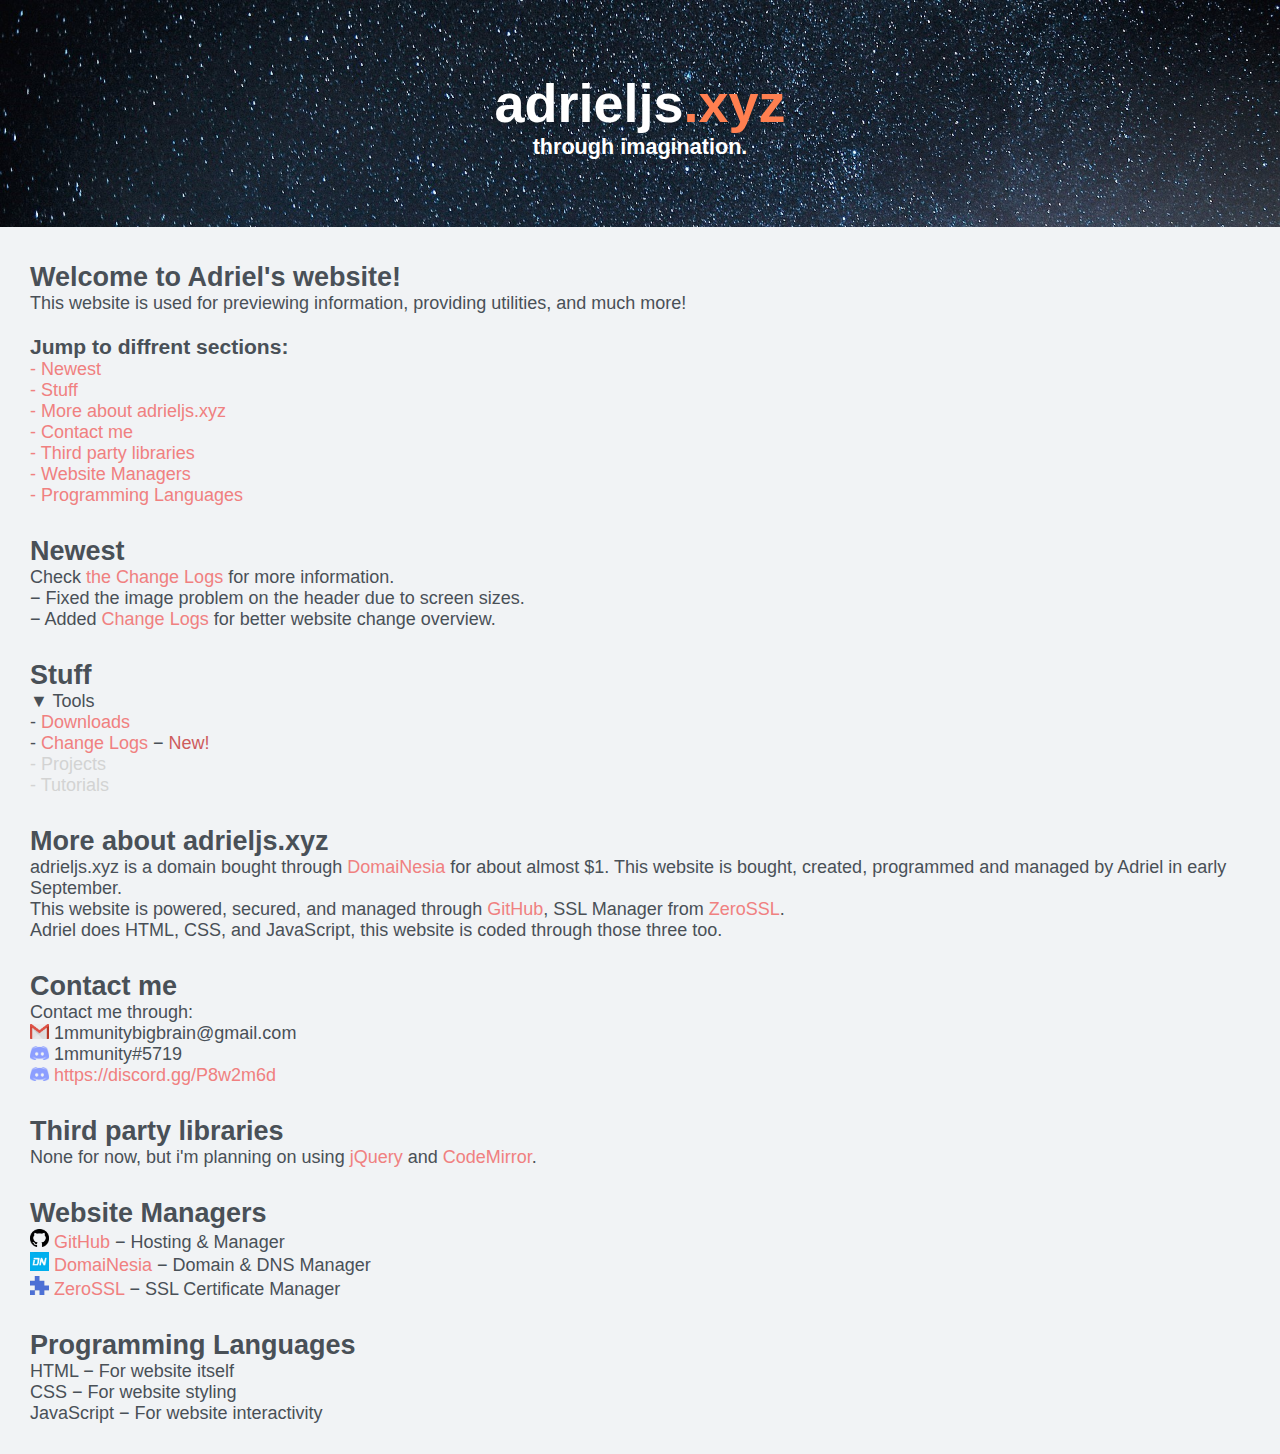
<file: index.html>
<!DOCTYPE html>
<html>
  <head>

    <title>Adrieljs</title>
    <link rel="icon" href="./img/ajs.png" type="image/x-icon">

    <!--META-->
    <meta charset="UTF-8"/>
    <meta name="description" content="Adriel's interactive website full of informations and utilities."/>
    <meta name="keywords" content="Adriel's Website,Adriel website,zion,smpzion,adrieljs,adriel"/>
    <meta name="author" content="AdrielJS"/>
    <meta name="viewport" content="width=device-width, initial-scale=1.0"/>

    <!--STYLES & SCRIPTS-->
    <link rel="stylesheet" type="text/css" href="./src/index/css/index1.css"/>
    <link rel="stylesheet" type="text/css" href="./src/global/global.css"/>
    <script src="./src/index/js/index1.js"></script>
    <noscript>Sorry, but your browser does not support JavaScript!</noscript>
    
  </head>

  <body>
    <header>
      <div class="container-txt-over-img">
        <picture>
          <source
            srcset="img/background-img.jpg"
            type="image/jpg"
            media="all and (max-width:700px)"
            style="width: 100%;"/>
          <source
            srcset="img/background-img-size2.jpg"
            type="image/jpg"
            media="all and (min-width:701px) and (max-width:1000px)"
            style="width: 100%;"/>
          <source
            srcset="img/background-img-size3.jpg"
            type="image/jpg"
            media="all and (min-width:1001px)"
            style="width: 100%;"/>
          <img src="img/background-img-size2.png" style="width: 100%;"/>
        </picture>
        <div class="txt-img">adrieljs<mark style="background-color: transparent; color: coral">.xyz</mark><p style="font-size: 40%;">through imagination.</p></div>
      </div>
    </header>

    <section id="welcome">
      <h2>Welcome to Adriel's website!</h2>
      <p>This website is used for previewing information, providing utilities, and much more!</p><br/>
      <h3>Jump to diffrent sections:</h3>
      <a href="#newest">- Newest</a>
      <br/>
      <a href="#stuff">- Stuff</a>
      <br/>
      <a href="#more-about">- More about adrieljs.xyz</a>
      <br/>
      <a href="#contact">- Contact me</a>
      <br/>
      <a href="#3rd-libs">- Third party libraries</a>
      <br/>
      <a href="#web-managers">- Website Managers</a>
      <br/>
      <a href="#languages">- Programming Languages</a>
    </section>

    <section id="newest">
      <h2>Newest</h2>
      <p>Check <a href="change-logs.html">the Change Logs</a> for more information.</p>
      <p>− Fixed the image problem on the header due to screen sizes.</p>
      <p>− Added <a href="change-logs.html">Change Logs</a> for better website change overview.</p>
    </section>

    <section id="stuff">
      <h2>Stuff</h2>
      <div class="dropdown">
        <button id="dropdownbtn2" onclick="dropdown()" class="dropbtn">▼ Tools</button>
        <div id="myDropdown" class="dropdown-content">
          <a href="./utils/value-operator.html">Value Operator</a>
          <a class="not-available" href="#">Code Editor</a>
          <a class="not-available" href="#">COVID-19 Stats</a>
        </div>
      </div>
        <p>- <a href="./downloads.html">Downloads</a></p>
        <p>- <a href="./change-logs.html">Change Logs</a> − <mark style="color: indianred; background-color: transparent;">New!</mark></p>
        <p><mark class="not-available">- Projects</mark></p>
        <p><mark class="not-available">- Tutorials</mark></p>
    </section>

    <section id="more-about">
      <h2>More about adrieljs.xyz</h2>
      <p>adrieljs.xyz is a domain bought through <a href="https://www.domainesia.com/" target="_blank">DomaiNesia</a> for about almost $1. This website is bought, created, programmed and managed by Adriel in early September.</p>
      <p>This website is powered, secured, and managed through <a href="https://github.com/" target="_blank">GitHub</a>, SSL Manager from <a href="https://zerossl.com/">ZeroSSL</a>.</p>
      <p>Adriel does HTML, CSS, and JavaScript, this website is coded through those three too.</p>
    </section>

    <section id="contact">
      <h2>Contact me</h2>
      <p>Contact me through:</p>
      <img src="./img/gmail_ico.png" style="width: 19px;"/>
      <p class="text-beside-image">1mmunitybigbrain@gmail.com</p><br/>
      <img src="./img/discord_ico.png" style="width: 19px;"/>
      <p class="text-beside-image">1mmunity#5719</p><br/>
      <img src="./img/discord_ico.png" style="width: 19px;"/>
      <p class="text-beside-image"><a href="https://discord.gg/P8w2m6d" target="_blank">https://discord.gg/P8w2m6d</a></p>
    </section>

    <section id="3rd-libs">
      <h2>Third party libraries</h2>
      <p>None for now, but i'm planning on using <a href="https://jquery.com/" target="_blank">jQuery</a> and <a href="https://codemirror.net/" target="_blank">CodeMirror</a>.</p>
    </section>

    <section id="web-manager">
      <h2>Website Managers</h2>
      <img src="./img/github_ico.png" style="width: 19px"/>
      <a href="https://github.com/" target="_blank" class="text-beside-image">GitHub</a> − Hosting & Manager<br/>
      <img src="./img/domainesia_ico.png" style="width: 19px"/>
      <a href="https://www.domainesia.com/" target="_blank" class="text-beside-image">DomaiNesia</a> − Domain & DNS Manager<br/>
      <img src="./img/zerossl_ico.png" style="width: 19px"/>
      <a href="https://zerossl.com/" target="_blank" class="text-beside-image">ZeroSSL</a> − SSL Certificate Manager<br/>
    </section>

    <section id="languages">
      <h2>Programming Languages</h2>
      <p>HTML − For website itself</p>
      <p>CSS − For website styling</p>
      <p>JavaScript − For website interactivity</p>
    </section>
  </body>
</html>
</file>
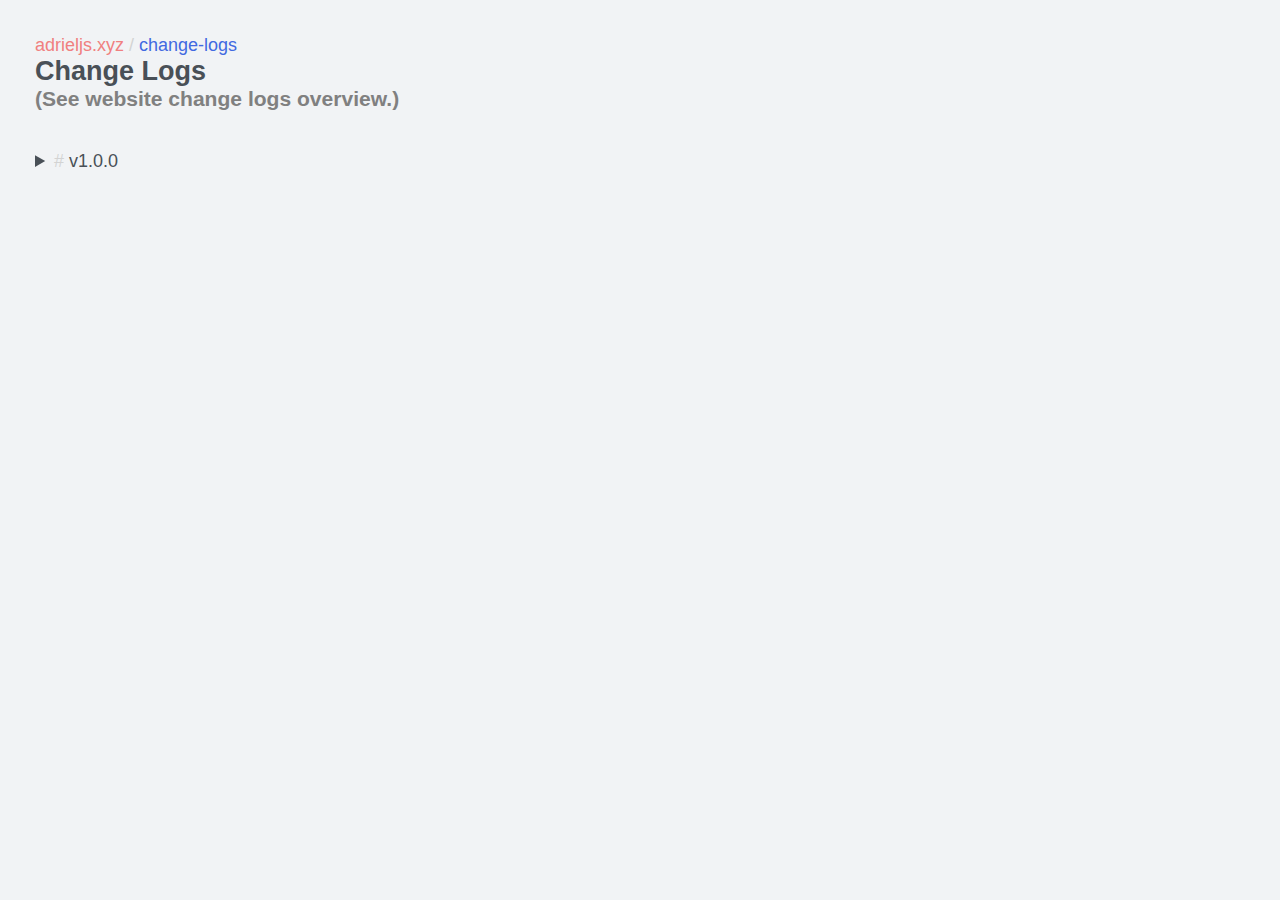
<file: change-logs.html>
<!DOCTYPE html>
<html>
  <head>

    <title>Change Logs</title>
    <link rel="icon" href="img/ajs.png" type="image/x-icon">

    <!--META-->
    <meta charset="UTF-8"/>
    <meta name="description" content="Website change logs for adrieljs.xyz"/>
    <meta name="keywords" content="Adriel's Website,Adriel website,zion,smpzion,adrieljs,adriel,change logs adriel,change logs adrieljs.xyz,change logs"/>
    <meta name="author" content="AdrielJS"/>
    <meta name="viewport" content="width=device-width, initial-scale=1.0"/>

    <!--STYLES & SCRIPTS-->
    <link rel="stylesheet" type="text/css" href="src/change-logs/css/changelogs1.css"/>
    <link rel="stylesheet" type="text/css" href="src/global/global.css"/>
    <noscript>Sorry, but your browser does not support JavaScript!</noscript>

    <header><a href="index.html">adrieljs.xyz</a> / <a href="#" style="color: royalblue">change-logs</a></header>
    
  </head>
  
  <body>
      <h2>Change Logs</h2>
      <h3 style="color: gray">(See website change logs overview.)</h3>

      <section>
        <details>
            <summary><mark class="hash">#</mark> v1.0.0</summary>
            <p>1. Added <a href="#">Change Logs</a> to the site.</p>
            <p>2. Fixed the big image problem with PCs by replacing them with a smaller one depending on screen sizes.</p>
            <p>Example:</p>
            <p>For 1001px and above.</p>
            <img src="img/aft1.jpg" width="120px"/>
            <p>For 701px-1000px.</p>
            <img src="img/aft2.jpg" width="120px"/>
            <p>For 0px-700px.</p>
            <img src="img/aft3.jpg" width="120px"/>
        </details>
      </section>
  </body>
</html>
</file>
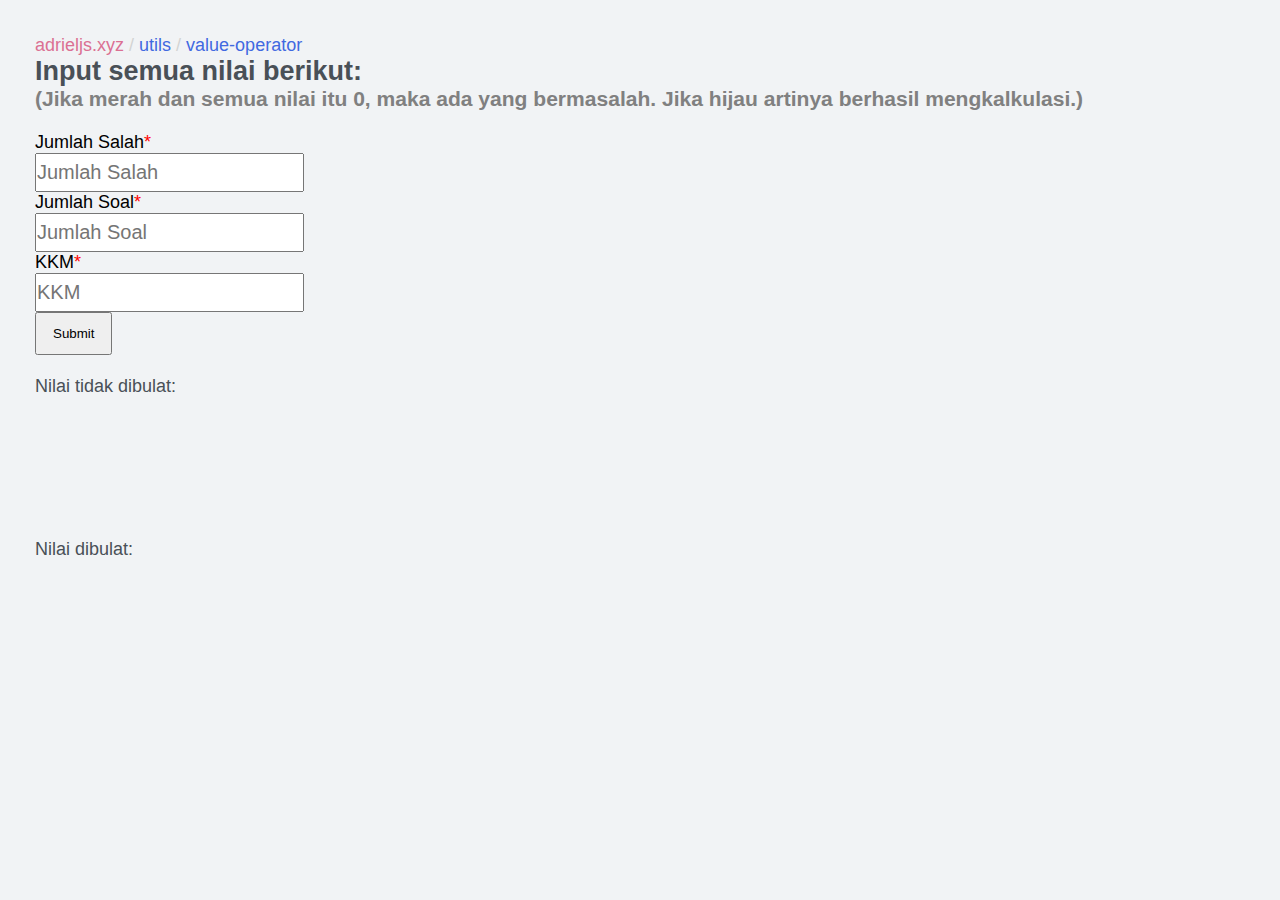
<file: utils/value-operator.html>
<!DOCTYPE html>
<html>
  <head>

    <title>Value Operator</title>
    <link rel="icon" href="../img/ajs.png" type="image/x-icon">

    <!--META-->
    <meta charset="UTF-8"/>
    <meta name="description" content="Input jumlah salah, soal dan KKM untuk menghitung nilai-nilai dalam ulanganmu!"/>
    <meta name="keywords" content="Adriel's Website,Adriel website,zion,smpzion,adrieljs,adriel,kalkulator nilai,nilai kalkulator"/>
    <meta name="author" content="AdrielJS"/>
    <meta name="viewport" content="width=device-width, initial-scale=1.0"/>

    <!--STYLES & SCRIPTS-->
    <link rel="stylesheet" type="text/css" href="../src/utils/value-operator/css/v1.css"/>
    <link rel="stylesheet" type="text/css" href="../src/global/global.css"/>
    <script src="../src/utils/value-operator/js/v1.js"></script>
    <noscript>Sorry, but your browser does not support JavaScript!</noscript>

    <header><a href="../index.html">adrieljs.xyz</a> / <mark>utils</mark> / <a href="#" style="color: royalblue">value-operator</a></header>
    
  </head>
  
  <body>
    <h2>Input semua nilai berikut:</h2>
    <h3 style="color: grey">(Jika merah dan semua nilai itu 0, maka ada yang bermasalah. Jika hijau artinya berhasil mengkalkulasi.)</h3><br/>
    <p style="color: black">Jumlah Salah<mark style="color: red; background-color: transparent">*</mark></p>
    <input type="number" placeholder="Jumlah Salah" id="jumlahSalah" min="0"/><br/>
    <p style="color: black">Jumlah Soal<mark style="color: red; background-color: transparent">*</mark></p>
    <input type="number" placeholder="Jumlah Soal" id="jumlahSoal" min="0"/><br/>
    <p style="color: black">KKM<mark style="color: red; background-color: transparent">*</mark></p>
    <input type="number" placeholder="KKM" id="kkm" min="0"/><br/>
    <input type="button" value="Submit" onclick="submit()"/><br/><br/>
    <p>Nilai tidak dibulat:</p>
    <textarea id="output1" class="output1" readonly></textarea>
    <p>Nilai dibulat:</p>
    <textarea id="output2" class="output1" readonly></textarea>
  </body>
</html>
</file>
<file: src/index/css/index1.css>
* {
    padding: 0;
    margin: 0;
    -webkit-touch-callout: none;
    -webkit-user-select: none;
    -khtml-user-select: none;
    -moz-user-select: none;
    -ms-user-select: none;
    user-select: none;
}
body {
    font: 18px Arial;
    color: #495057;
    background-color: #f1f3f5;
}
.not-available {
    background-color: transparent;
    color: lightgrey;
}
.the-main{
    margin: 30px;
}
.container-txt-over-img {
    position: relative;
    text-align: center;
    color: white;
  }
.txt-img {
    position: absolute;
    top: 50%;
    left: 50%;
    transform: translate(-50%, -50%);
    color: white;
    font-family: sans-serif;
    font-weight: 750;
    font-size: 300%;
}
h2 {
    -webkit-touch-callout: none;
    -webkit-user-select: none;
    -khtml-user-select: none;
    -moz-user-select: none;
    -ms-user-select: none;
    user-select: none;
}
section {
    margin-top: 40px;
    margin: 30px;
}
img {
    -webkit-touch-callout: none;
    -webkit-user-select: none;
    -khtml-user-select: none;
    -moz-user-select: none;
    -ms-user-select: none;
    user-select: none;
}
a {
    text-decoration-line: none;
    color: lightcoral
}

a:hover {
    text-decoration: underline;
}

.text-beside-image {
    display: inline;
    white-space: nowrap;
}
.dropbtn {
    background-color: transparent;
    padding: auto;
    border: none;
    cursor: pointer;
    outline: none;
    font: 18px Arial;
    color: #495057;
    background-color: #f1f3f5;
}
  
.dropdown {
    position: relative;
    display: inline-block;    
}
  
.dropdown-content {
    display: none;
    position: absolute;
    background-color: #eeeeee;
    overflow: auto;
    min-width: 200px;
    z-index: 1;
}
  
.dropdown-content a {
    padding: 12px 16px;
    text-decoration: none;
    display: block;
}
  
.dropdown a:hover {background-color: #ddd;}
  
.show {display: block;}
</file>
<file: src/global/global.css>
header {
    color: lightgrey;
    -webkit-touch-callout: none;
    -webkit-user-select: none;
    -khtml-user-select: none;
    -moz-user-select: none;
    -ms-user-select: none;
    user-select: none;
}
</file>
<file: src/change-logs/css/changelogs1.css>
* {
    margin: 0;
    padding: 0;
}
body {
    margin: 35px;
    font: 18px Arial;
    color: #495057;
    background-color: #f1f3f5;
}
section {
    margin-top: 40px;
}
details {
    margin: 0;
    padding: 0;
    -webkit-touch-callout: none;
    -webkit-user-select: none;
    -khtml-user-select: none;
    -moz-user-select: none;
    -ms-user-select: none;
}
summary {
    outline: none;
    -webkit-touch-callout: none;
    -webkit-user-select: none;
    -khtml-user-select: none;
    -moz-user-select: none;
    -ms-user-select: none;
}
a {
    text-decoration-line: none;
    color: lightcoral
}

a:hover {
    text-decoration: underline;
}
.hash {
    color: lightgray;
    background-color: transparent;
}
</file>
<file: src/utils/value-operator/css/v1.css>
* {
    padding: 0;
    margin: 0;
}
body {
    margin: 35px;
    font: 18px Arial;
    color: #495057;
    background-color: #f1f3f5;
}
mark {
    background-color: transparent;
    color: royalblue;
}
header {
    -webkit-touch-callout: none;
    -webkit-user-select: none;
    -khtml-user-select: none;
    -moz-user-select: none;
    -ms-user-select: none;
    user-select: none;
}
input[type=number] {
    height: 35px;
    font-size: 20px;
}
input[type=button] {
    padding: 12px 16px;
}
a {
    text-decoration-line: none;
    color: palevioletred
}

a:hover {
    text-decoration: underline;
}
.output1 {
    width: 100%;
    height: 135px;
    font-size: 19px;
    font-family: Helvetica;
    overflow: hidden;
    background-color: transparent;
    border-color: transparent;
    outline: transparent;
    resize: none;
    color: transparent;
}
</file>
